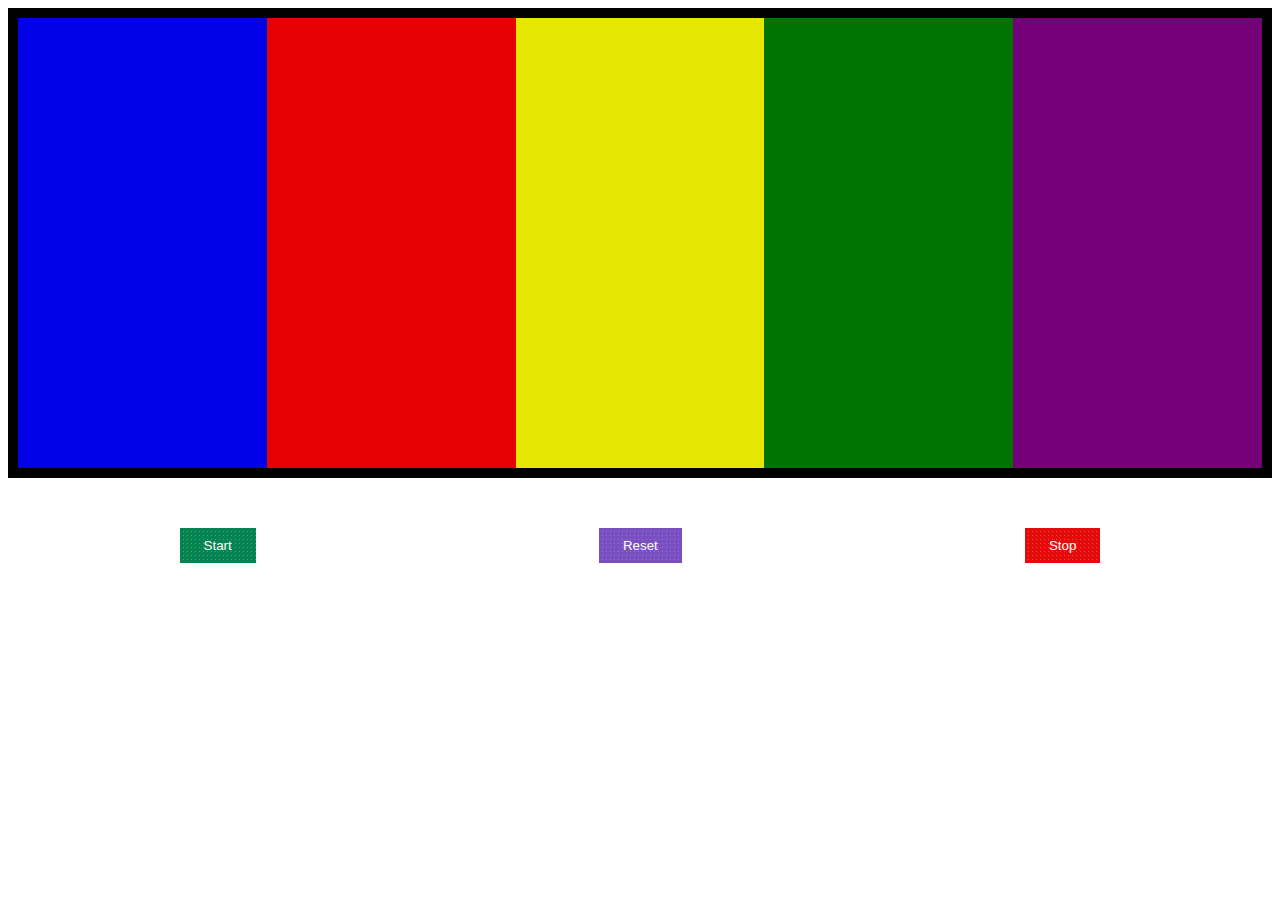
<file: index.html>
<!DOCTYPE html>
<html lang="en">
<head>
    <meta charset="UTF-8">
    <meta name="viewport" content="width=device-width, initial-scale=1.0">
    <title>Music Bar Water Fills</title>
    <link rel="stylesheet" href="style.css">
</head>
<body>
    <div class="container">
        <div class="box" data-color="blue"></div>
        <div class="box" data-color="red"></div>
        <div class="box" data-color="yellow"></div>
        <div class="box" data-color="green"></div>
        <div class="box" data-color="purple"></div>
    </div>
    <div id="button">
        <button id="startButton">Start</button>
        <button id="resetButton">Reset</button>
        <button id="stopButton">Stop</button>
        
    </div>
    <script src="script.js"></script>
</body>
</html>
</file>
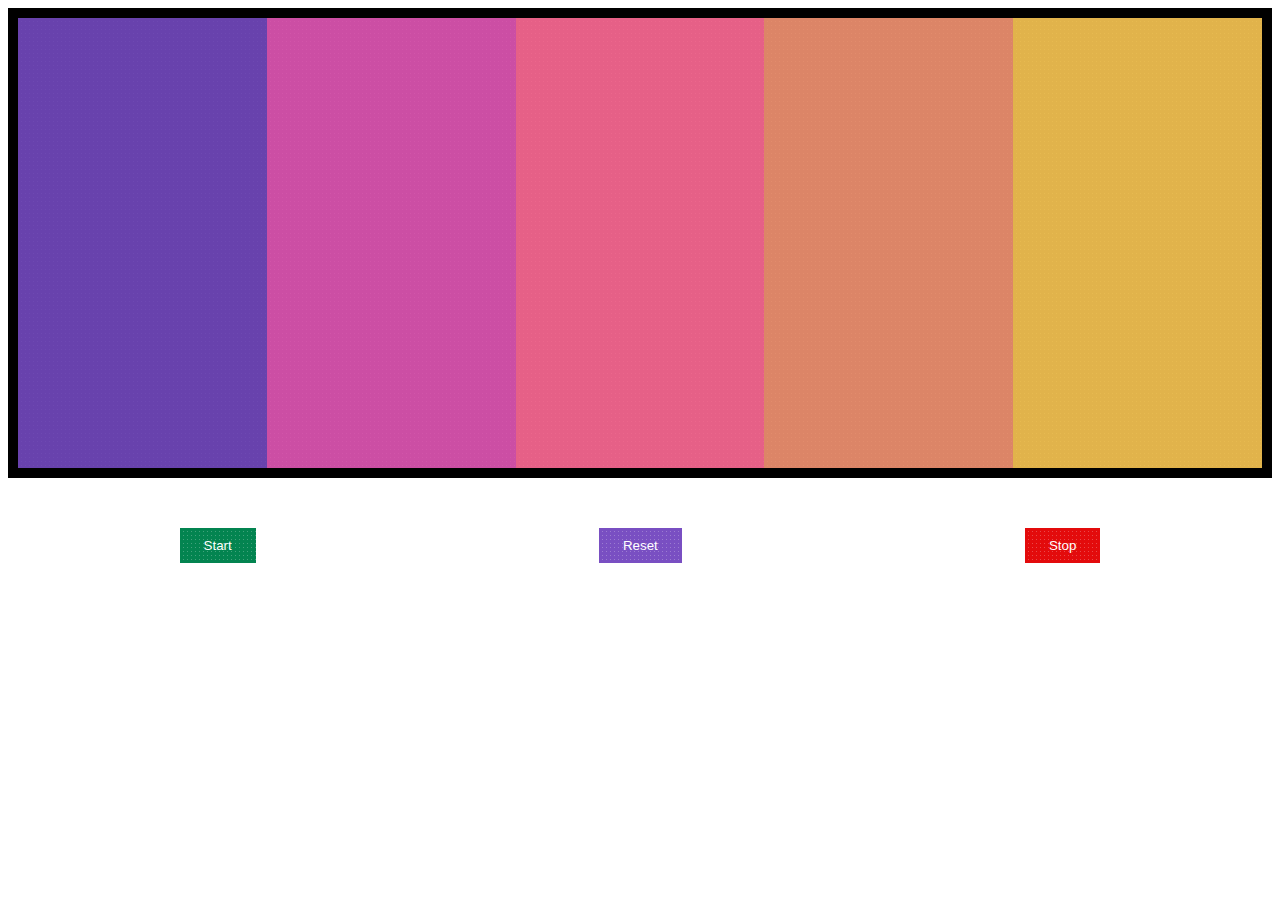
<file: single.html>
<!DOCTYPE html>
<html lang="en">
<head>
    <meta charset="UTF-8">
    <meta name="viewport" content="width=device-width, initial-scale=1.0">
    <title>Music Bar</title>
</head>
<style>
    .container {
    display: flex;
    align-items: center;
    justify-content: center;
    height: 50vh;
    border-style: solid;
    border-width: 10px;
}

.box {
    width: 100%; 
    height: 100%; 
    background-color: #04071e; 
    position: relative;
    overflow: hidden;
    background-image: repeating-linear-gradient(-45deg, rgba(255,255,255, 0.25), rgba(255,255,255, 0.25) 1px, transparent 1px, transparent 6px);
    background-size: 4px 4px;
}

.box .fill {
    position: absolute;
    bottom: 0;
    left: 0;
    width: 100%;
    height: 100%; 
    opacity: 0.9;
}
#button
{
    display: flex;
    justify-content: space-around;
    margin-top: 50px;
}
#startButton{
    color: white;
    background-color:#038450 ;
    padding: 10px 24px;
    border: none;
    background-image: repeating-linear-gradient(-45deg, rgba(255,255,255, 0.25), rgba(255,255,255, 0.25) 1px, transparent 1px, transparent 6px);
    background-size: 4px 4px;
}
#stopButton{
    color: white;
    background-color:#e30b0c ;
    padding: 10px 24px;
    border: none;
    background-image: repeating-linear-gradient(-45deg, rgba(255,255,255, 0.25), rgba(255,255,255, 0.25) 1px, transparent 1px, transparent 6px);
    background-size: 4px 4px;

}
#resetButton{
    color: white;
    background-color:#794fc2 ;
    padding: 10px 24px;
    border: none;
    background-image: repeating-linear-gradient(-45deg, rgba(255,255,255, 0.25), rgba(255,255,255, 0.25) 1px, transparent 1px, transparent 6px);
    background-size: 4px 4px;
    
}
@keyframes fillUp {
    0% { height: 100%; }
    25%{ height: 55%;}
    50% { height: 20%; } 
    100% { height: 0%; }
    75% { height: 35%;}
    
}

</style>
<body>
    <div class="container">
        <div class="box" data-color= #7349bd></div>
        <div class="box" data-color= #e257b3></div>
        <div class="box" data-color= #ff6a92></div>
        <div class="box" data-color= #f4946f></div>
        <div class="box" data-color= #f9c750></div>
    </div>
   <div id="button">
    <button id="startButton">Start</button>
    <button id="resetButton">Reset</button>
    <button id="stopButton">Stop</button>
    
   </div>
    <script >const boxes = document.querySelectorAll(".box");
        const startButton = document.getElementById("startButton");
        const stopButton = document.getElementById("stopButton");
        const resetButton = document.getElementById("resetButton");
        
        boxes.forEach((box) => {
            const fill = document.createElement("div");
            fill.classList.add("fill");
            box.appendChild(fill);
        
            fill.style.backgroundColor = box.dataset.color;
        
            fill.style.animation = `fillUp 3s ease-in-out infinite alternate`;
            fill.style.animationPlayState = "paused"; 
        
            fill.style.animationDelay = Math.random() * 3 + "s";
        });
        
        startButton.addEventListener("click", function() {
            boxes.forEach((box) => {
                box.querySelector(".fill").style.animationPlayState = "running";
            });
            
        });
        stopButton.addEventListener("click", function() {
            boxes.forEach((box) => {
                box.querySelector(".fill").style.animationPlayState = "paused";
            });
        });
        resetButton.addEventListener("click", function() {
            boxes.forEach((box) => {
                box.querySelector(".fill").style.height = "100%"; 
                box.querySelector(".fill").style.animationPlayState = "paused"; 
            });
        });
        </script>
</body>
</html>
</file>
<file: style.css>
.container {
    display: flex;
    align-items: center;
    justify-content: center;
    height: 50vh;
    border-style: solid;
    border-width: 10px;
}

.box {
    width: 100%; /* Adjust as needed */
    height: 100%; /* Adjust as needed */
    background-color: #04071e; /* Initial color */
    position: relative;
    overflow: hidden;
    background-image: repeating-linear-gradient(-45deg, rgba(255,255,255, 0.25), rgba(255,255,255, 0.25) 1px, transparent 1px, transparent 6px);
    background-size: 4px 4px;
}

.box .fill {
    position: absolute;
    bottom: 0;
    left: 0;
    width: 100%;
    height: 100%; /* Important change! */
    opacity: 0.9;
}
#button
{
    display: flex;
    justify-content: space-around;
    margin-top: 50px;
}
#startButton{
    color: white;
    background-color:#038450 ;
    padding: 10px 24px;
    border: none;
    background-image: repeating-linear-gradient(-45deg, rgba(255,255,255, 0.25), rgba(255,255,255, 0.25) 1px, transparent 1px, transparent 6px);
    background-size: 4px 4px;
}
#stopButton{
    color: white;
    background-color:#e30b0c ;
    padding: 10px 24px;
    border: none;
    background-image: repeating-linear-gradient(-45deg, rgba(255,255,255, 0.25), rgba(255,255,255, 0.25) 1px, transparent 1px, transparent 6px);
    background-size: 4px 4px;

}
#resetButton{
    color: white;
    background-color:#794fc2 ;
    padding: 10px 24px;
    border: none;
    background-image: repeating-linear-gradient(-45deg, rgba(255,255,255, 0.25), rgba(255,255,255, 0.25) 1px, transparent 1px, transparent 6px);
    background-size: 4px 4px;
    
}
@keyframes fillUp {
    0% { height: 100%; }
    50% { height: 20%; } /* Adjust height range for bars */
    100% { height: 100%; }
}
</file>
